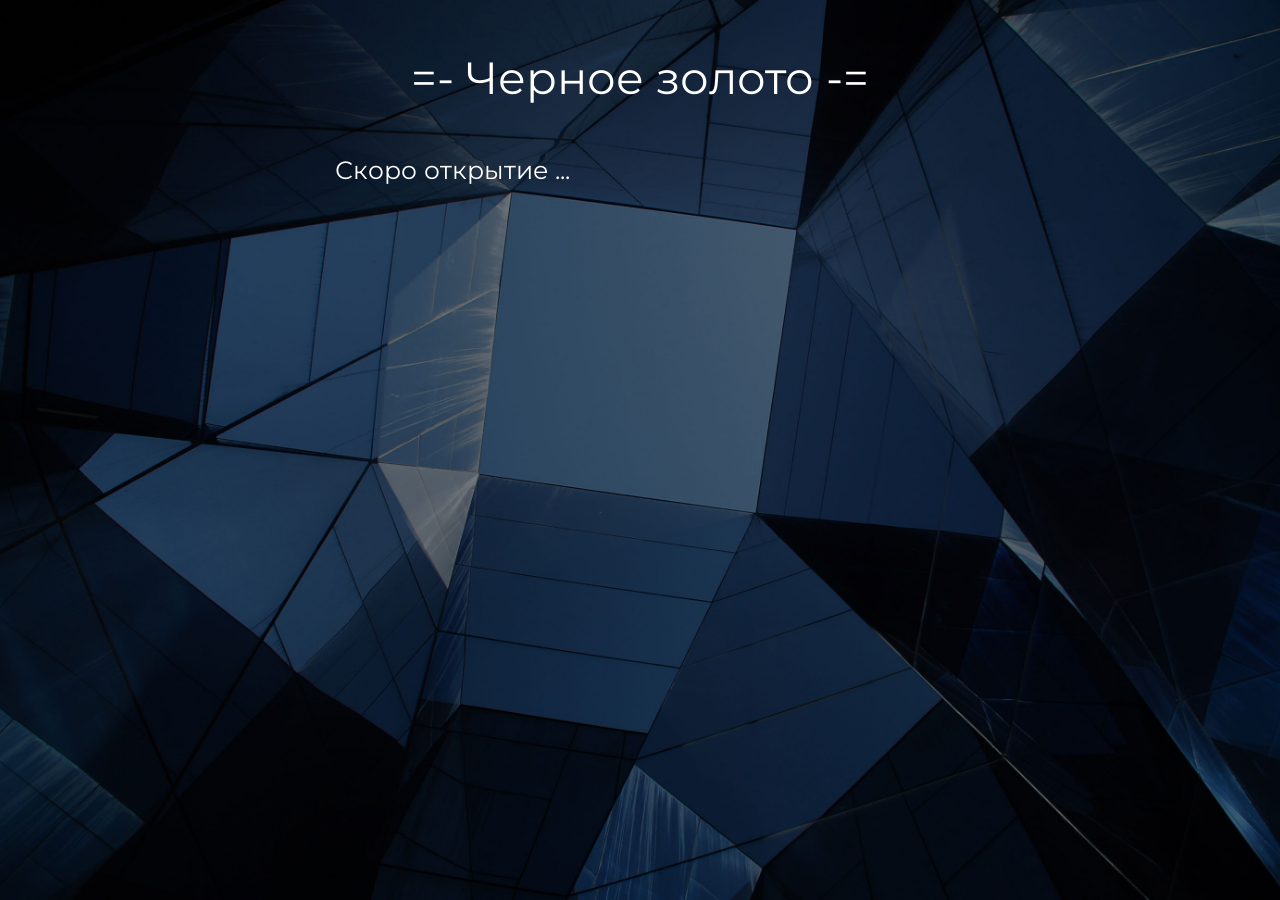
<file: index.html>
<!--
    Author: W3layouts
    Author URL: http://w3layouts.com
    License: Creative Commons Attribution 3.0 Unported
    License URL: http://creativecommons.org/licenses/by/3.0/
-->



<!DOCTYPE html>
<html>



<!-- Head -->
<head>

<title>App Launch Countdown Widget A Flat Responsive Widget Template :: W3layouts</title>

<!-- For-Mobile-Apps -->
<meta name="viewport" content="width=device-width, initial-scale=1">
<meta http-equiv="Content-Type" content="text/html; charset=utf-8">
<meta name="keywords" content="App Launch Countdown Widget Responsive, Login Form Web Template, Flat Pricing Tables, Flat Drop-Downs, Sign-Up Web Templates, Flat Web Templates, Login Sign-up Responsive Web Template, Smartphone Compatible Web Template, Free Web Designs for Nokia, Samsung, LG, Sony Ericsson, Motorola Web Design">
<script type="application/x-javascript"> addEventListener("load", function() { setTimeout(hideURLbar, 0); }, false); function hideURLbar(){ window.scrollTo(0,1); } </script>
<!-- //For-Mobile-Apps -->

<!-- Style -->
<link rel="stylesheet" href="css/font-awesome.min.css" type="text/css" media="all">
<link rel="stylesheet" href="css/style1.css"            type="text/css" media="all">
<!-- //Style -->

<!-- Fonts -->
<link rel='stylesheet' href='//fonts.googleapis.com/css?family=Montserrat:400,700'             type="text/css" media="all">
<link rel='stylesheet' href='//fonts.googleapis.com/css?family=Roboto:400,100,300,500,700,900' type="text/css" media="all">
<!-- Fonts -->

<!-- Font-Awesome-Icons-File -->
<link rel="stylesheet" href="fonts/fontawesome-webfont.ttf" type="text/css" media="all">
<!-- //Font-Awesome-Icons-File -->

</head>
<!-- //Head -->



<!-- Body -->
<body>

    <h1>=- Черное золото -=</h1>
<!--
    <div class="w3layouts app-text agileits">
        <ul>
            <li class="li1 aits">EXCITING</li>
            <li class="li2 whtree">MOBILE</li>
            <li class="li3 w3ls">APP</li>
        </ul>
    </div>
-->
    <div class="wrapper agileinfo">
        <h2>Скоро открытие ...</h2>

        <div class="clock">
            <div class="column w3l days">
                <div class="timer w3" id="days"></div>
                <div class="aits text">Дней</div>
            </div>
            <div class="timer w3ls days">:</div>
            <div class="column w3">
                <div class="timer w3layouts" id="hours"></div>
                <div class="agileits text">Часов</div>
            </div>
            <div class="aits timer">:</div>
            <div class="column wthree">
                <div class="timer w3las" id="minutes"></div>
                <div class="text aits">Минут</div>
            </div>
            <div class="agile timer">:</div>
            <div class="column siteliga">
                <div class="timer stuoyal3w" id="seconds"></div>
                <div class="text wthree">Секунд</div>
            </div>
        </div>
<!--
        <div class="newsletter agile">
            <form action="#" method="post">
                <input class="email aitsw3ls" type="email" placeholder="Your Email..." required="">
                <input type="submit" class="submit" value="">
            </form>  
        </div>          
        <p>Subscribe to get noticed when we launch.</p>

        <div class="social wthree">
            <ul class="social-icons agileinfo">
                <li><a href="#" class="facebook w3ls" title="Go to Our Facebook Page"><i class="fa w3ls fa-facebook-square" aria-hidden="true"></i></a></li>
                <li><a href="#" class="twitter w3l" title="Go to Our Twitter Account"><i class="fa w3l fa-twitter-square" aria-hidden="true"></i></a></li>
                <li><a href="#" class="googleplus w3" title="Go to Our Google Plus Account"><i class="fa w3 fa-google-plus-square" aria-hidden="true"></i></a></li>
                <li><a href="#" class="instagram wthree" title="Go to Our Instagram Account"><i class="fa wthree fa-instagram" aria-hidden="true"></i></a></li>
                <li><a href="#" class="youtube w3layouts" title="Go to Our Youtube Channel"><i class="fa w3layouts fa-youtube-square" aria-hidden="true"></i></a></li>
            </ul>
        </div>
-->
    </div>
    <!-- Custom-JavaScript-File-Links -->
        <script type="text/javascript" src="js/jquery-1.12.3.min.js"></script>
        <script type="text/javascript" src="js/moment.js"></script>
        <script type="text/javascript" src="js/moment-timezone-with-data.js"></script>
        <script type="text/javascript" src="js/timer.js"></script>
    <!-- //Custom-JavaScript-File-Links -->

</body>
<!-- //Body -->

</html>
</file>
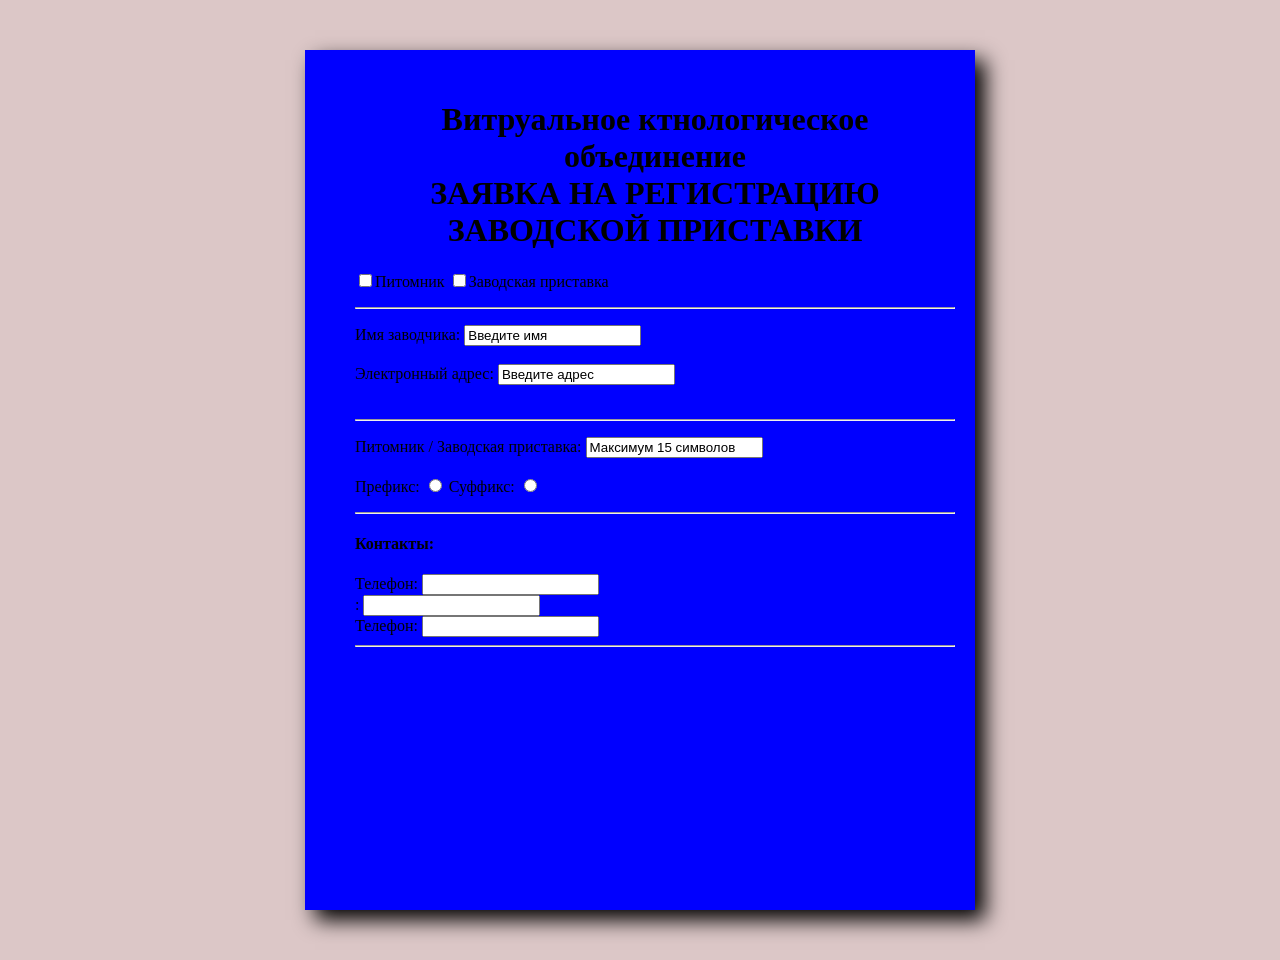
<file: html/blank_prist.html>
<!DOCTYPE HTML>
<html>
<head>
<meta http-equiv="Content-Type" content="text/html; charset=utf-8">
<title>Cимулятор заводчика</title>
</head>
<body>
<style>
      body { background-color: #DCC7C7; } /* общий фон */
      
      div {
        width: 600px;   /* ширина */
        height: 800px; /* высота */
        padding: 30px 20px 30px 50px; /* внутренние отступы - верх, право, низ, лево */
        margin: 50px auto;  /* выравнивание по центру */ 
        box-shadow: 10px 10px 20px black; /* небольшая тень для объемности */
        background-color: blue;  /* цвет фона в блоке */
        font-family:  "Times New Roman"; /* нужный шрифт */
      }
    </style>
<div><h1 align="center">Витруальное ктнологическое объединение<br>
						ЗАЯВКА НА РЕГИСТРАЦИЮ ЗАВОДСКОЙ ПРИСТАВКИ <br>
	</h1>
	<form action="#">
		<p> <input type="checkbox" name="kennel" value="Питомник">Питомник    
			<input type="checkbox" name="prist" value="Приставка">Заводская приставка
		</p>
		<hr>
		<p>
			Имя заводчика: <input type="test" name="name" value="Введите имя"><br><br>
			Электронный адрес: <input type="email" name="email" value="Введите адрес"><br><br>
			<hr>
		</p>
		<p>
			Питомник / Заводская приставка: <input type="test" name="NameOfKen" value="Максимум 15 символов"><br><br>
			Префикс: <input type="radio" name="pref">  Суффикс:  <input type="radio" name="pref">

			<hr>
		</p>
		<p>
			<h4>Контакты:</h4>
			Телефон: <input type="test" name="tel" value=""><br>
			: <input type="test" name="tel" value=""><br>
			Телефон: <input type="test" name="tel" value=""><br>
			

			<hr>
		</p>
			

			


	</form>
	<p></p>
</div>

</body>
</html>
</file>
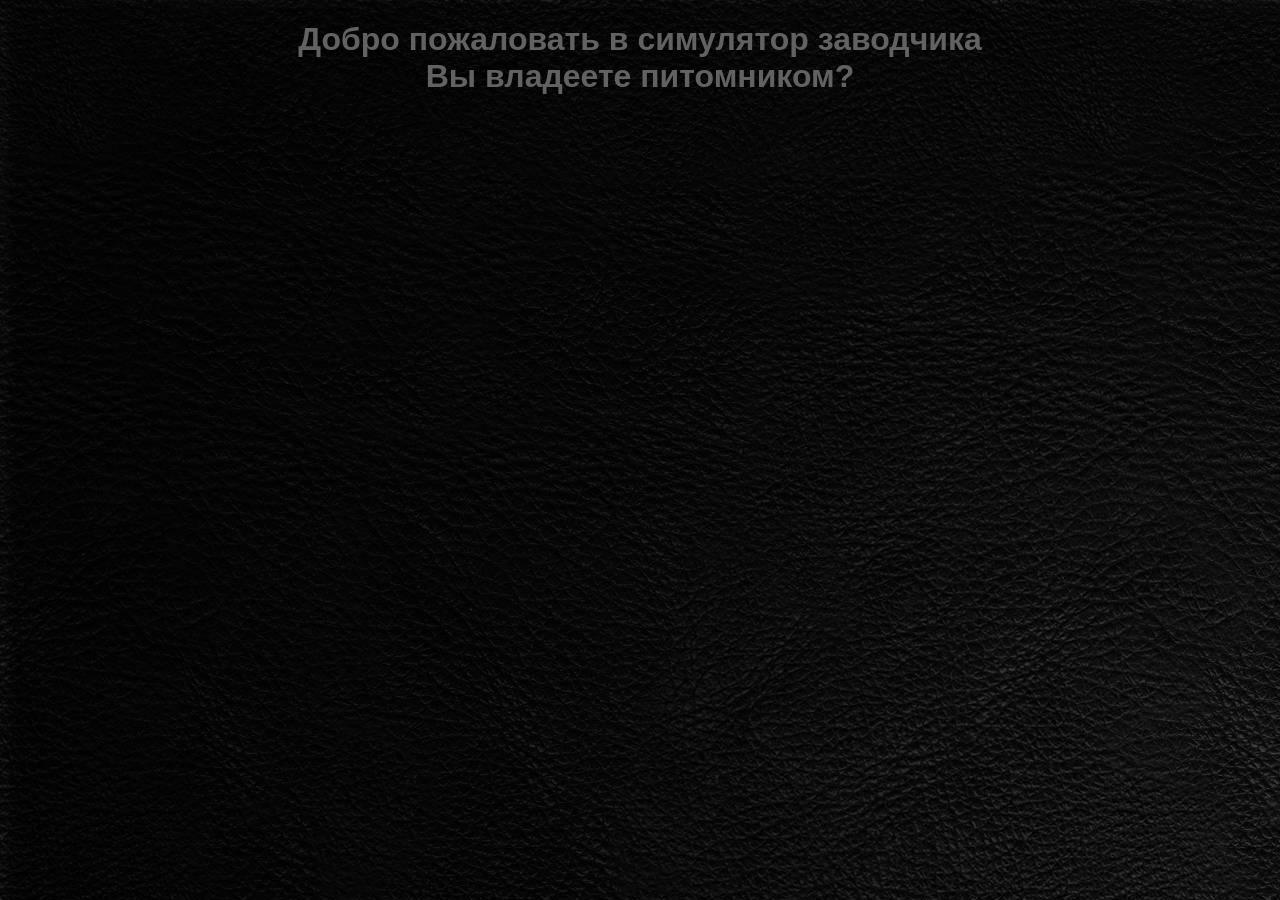
<file: html/index_NOsession.html>
<!DOCTYPE HTML>
<html>
<head>
<meta http-equiv="Content-Type" content="text/html; charset=utf-8">
<link href="/css/style.css" rel="stylesheet" type="text/css"/>
<title>Cимулятор заводчика</title>
</head>
<body>
<h1 align="center"> Добро пожаловать в симулятор заводчика<br>Вы владеете питомником?<br></h1>
</file>
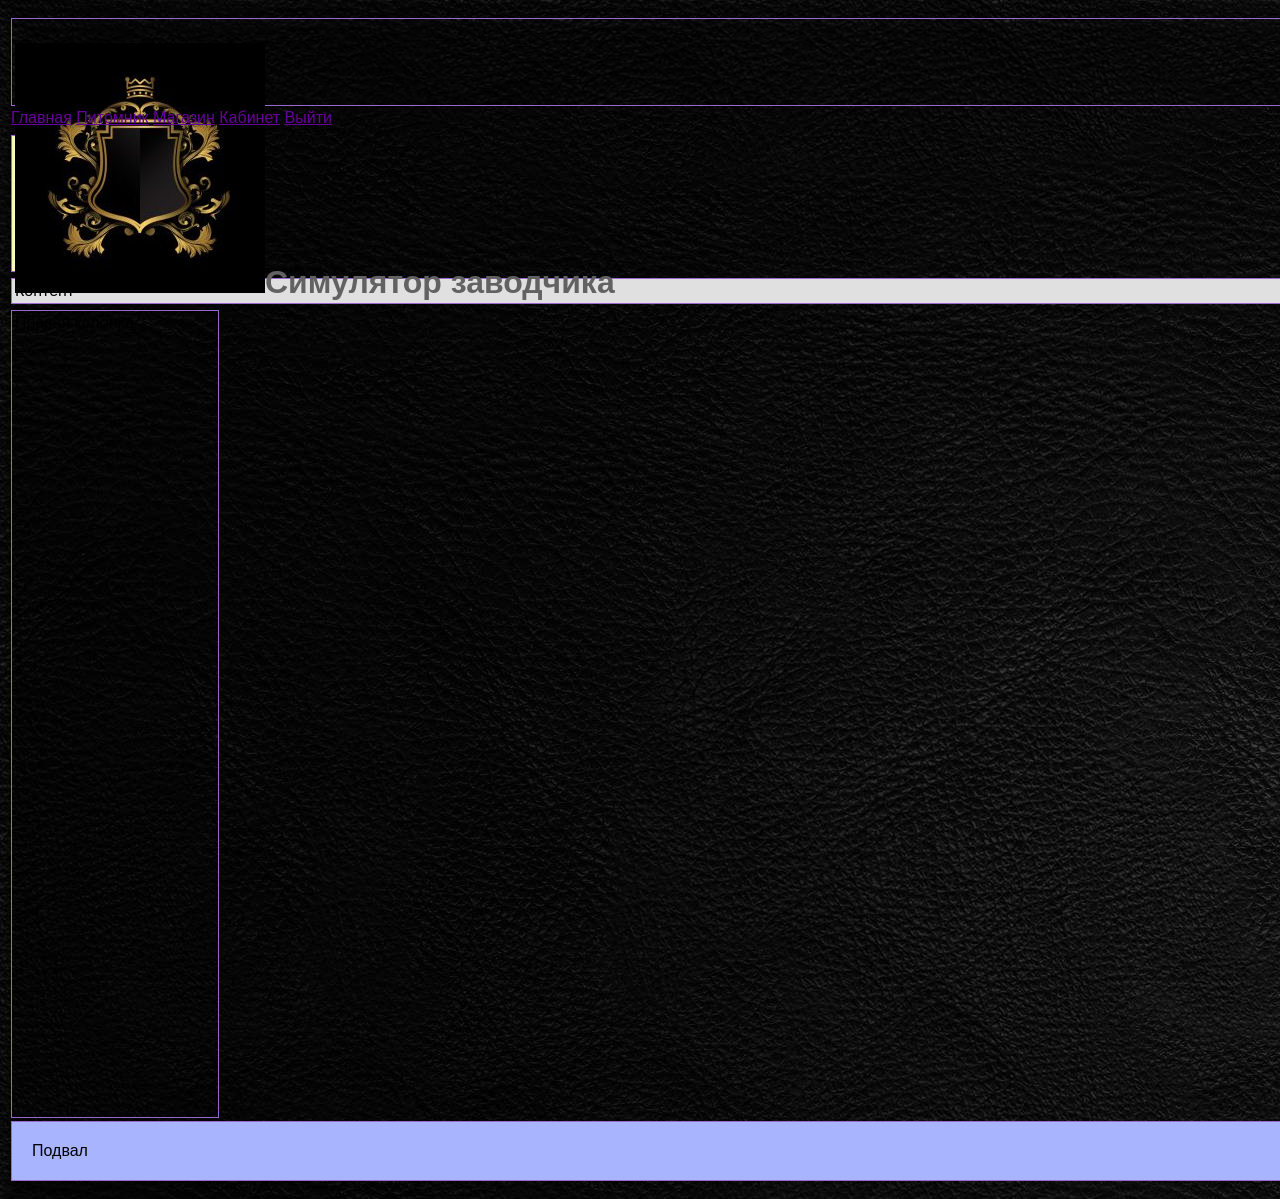
<file: html/sha.html>
<!DOCTYPE html> 
<html>
<head>
<meta http-equiv='Content-Type' content='text/html; charset=utf8'>
<link href="/css/style.css" rel="stylesheet" type="text/css"/>
<title>Cимулятор заводчика</title>
</head>
<body>
 
    <div class="wrapper">
<!-- --------------------------------------  class="header"  ----------------------------- -->         
        <div class="header">
        	<h1><img src = "/pic/logo_mini.png" alt = "logo">Cимулятор заводчика</h1>  <!-- изображение с логотипом -->
        </div>
<!-- --------------------------------------  class="navigation"  ----------------------------- -->   
        <div class="navigation">
          	<a href="/index.php">Главная</a>
           	<a href="/kennel.php">Питомник</a>
           	<a href="#">Магазин</a>
           	<a href="/office.php">Кабинет</a>
            <a href ="/logout.php">Выйти</a>
        </div>
<!-- --------------------------------------  class="Left_sidebar"  ----------------------------- -->   
       <div class="left_sidebar">Меню: <br>
            <!-- маркированный список -->
                 <li><a href = "/buy.php">купить собаку</a></li> <!-- ссылка в элементе списка -->
                 <li><a href = "#">Продать собаку</a></li> <!-- ссылка в элементе списка -->
                 <li><a href = "/shelter.php">ПРИЮТ</a></li> <!-- ссылка в элементе списка -->
            <!--конец списка-->
        <div class="left_sidebar2"><hr>Действия: <br>
            Текст
        </div>
        </div>



<!-- --------------------------------------  class="content"  ----------------------------- -->   
        <div class="content">Контент</div>



<!-- --------------------------------------  class="right_sidebar"  ----------------------------- -->   
        <div class="right_sidebar">Правая колонка</div>




<!-- --------------------------------------  class="footer"  ----------------------------- -->   
        <div class="footer">Подвал</div>
         
    </div> <!-- закрытие class="wrapper"> -->
 
</body>
</html>
</file>
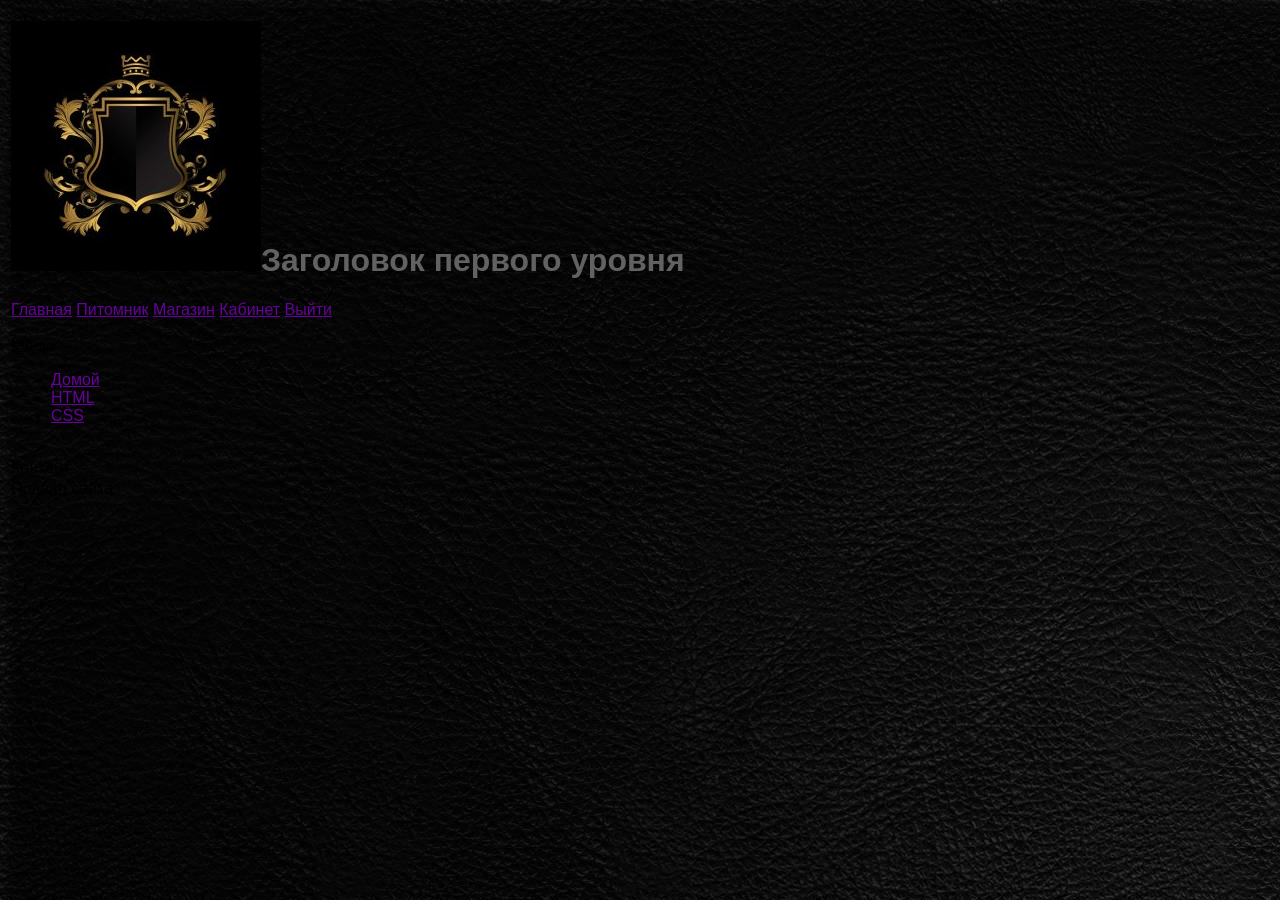
<file: html/shapka.html>
<?php

require "db.php";
require "includes/functions.php"

?>
<!DOCTYPE HTML>
<html>
<head>
<meta http-equiv="Content-Type" content="text/html; charset=utf-8">
<link href="/css/style.css" rel="stylesheet" type="text/css"/>
<title>Cимулятор заводчика</title>
</head>
<body>
  <div id="container">
    	<header id="header">
      <h1><img src = "/pic/logo_mini.png" alt = "logo">Заголовок первого уровня</h1>  <!-- изображение с логотипом -->
     <!-- заголовок первого уровня -->
      </header>
 
      <nav id="navigation">
          <a href="/index.php">Главная</a>
           <a href="/kennel.php">Питомник</a>
           <a href="#">Магазин</a>
           <a href="/office.php">Кабинет</a>
            <a href ="/logout.php">Выйти</a>
      </nav>
    <!--<div style="width: 1px; height: 300px; background-color: #97070B;"></div>  вертикальная черта -->
 
      <aside id="menu"><br>Меню
         <ul> <!-- маркированный список -->
            <li><a href = "#">Домой</a></li> <!-- ссылка в элементе списка -->
            <li><a href = "#">HTML</a></li> <!-- ссылка в элементе списка -->
            <li><a href = "#">CSS</a></li> <!-- ссылка в элементе списка -->
        </ul> <!--конец списка-->
    </aside>
 
    <main id="content"><br>Контент
    
    </main>
 
    <div id="clear">
 
    </div>
                       
    <footer id="footer">Подвал сайта
 
    </footer>
  </div>
	
</body>
</html>
</file>
<file: css/style1.css>
/*--
    Author: W3layouts
    Author URL: http://w3layouts.com
    License: Creative Commons Attribution 3.0 Unported
    License URL: http://creativecommons.org/licenses/by/3.0/
--*/



/*-- Reset Code --*/

    html,body,div,span,applet,object,iframe,h1,h2,h3,h4,h5,h6,p,blockquote,pre,a,abbr,acronym,address,big,cite,code,del,dfn,em,img,ins,kbd,q,s,samp,small,strike,strong,sub,sup,tt,var,b,u,i,dl,dt,dd,ol,nav ul,nav li,fieldset,form,label,legend,table,caption,tbody,tfoot,thead,tr,th,td,article,aside,canvas,details,embed,figure,figcaption,footer,header,hgroup,menu,nav,output,ruby,section,summary,time,mark,audio,video{margin:0;padding:0;border:0;font-size:100%;font:inherit;vertical-align:baseline;}
    article, aside, details, figcaption, figure,footer, header, hgroup, menu, nav, section {display: block;}
    ol,ul{list-style:none;padding:0;margin:0;}
    blockquote,q{quotes:none;}
    blockquote:before,blockquote:after,q:before,q:after{content:'';content:none;}
    table{border-collapse:collapse;border-spacing:0;}
    /* start editing from here */
    a{text-decoration:none;}
    .txt-rt{text-align:right;}/* text align right */
    .txt-lt{text-align:left;}/* text align left */
    .txt-center{text-align:center;}/* text align center */
    .float-rt{float:right;}/* float right */
    .float-lt{float:left;}/* float left */
    .clear{clear:both;}/* clear float */
    .pos-relative{position:relative;}/* Position Relative */
    .pos-absolute{position:absolute;}/* Position Absolute */
    .vertical-base{ vertical-align:baseline;}/* vertical align baseline */
    .vertical-top{  vertical-align:top;}/* vertical align top */
    .underline{ padding-bottom:5px; border-bottom: 1px solid #eee; margin:0 0 20px 0;}/* Add 5px bottom padding and a underline */
    nav.vertical ul li{ display:block;}/* vertical menu */
    nav.horizontal ul li{   display: inline-block;}/* horizontal menu */
    img{max-width:100%;}
    /*img[width],img[height]{width:auto;height:auto;} wordpress hack to reset the attributes (while making responsive) */

/*-- Reset Code --*/



/*-- Index-Page-Styling --*/

body {
    font-family: 'Montserrat', sans-serif;
    color: #fff;
    background: url("../images/background.jpg");
    background-repeat: no-repeat;
    background-attachment: fixed;
    background-position: center;
    background-size: cover;
    /*--agileits--*/
    /*--w3layouts--*/
    -webkit-background-size: cover;
    -moz-background-size: cover;
    -o-background-size: cover;
    text-align: center;
}

a, a:hover {    
    -webkit-transition: all 0.5s ease 0s;
    -moz-transition: all 0.5s ease 0s;
    -o-transition: all 0.5s ease 0s;
    -ms-transition: all 0.5s ease 0s;
    transition: all 0.5s ease 0s;
}

.wrapper {
    box-sizing: border-box;
    width: 640px;
    margin: 0 auto;
    text-align: center;
}

h1 {
    font-size: 45px;
    margin: 50px 0;
}

h2 {
    font-size: 25px;
    margin-bottom: 10px;
    text-align: left;
    /*--agileits--*/
    /*--w3layouts--*/
    margin-left: 15px;
}

.app-text {
    margin-bottom: 30px;
}

.app-text li {
    display: inline-block;
    font-size: 40px;
    font-weight: 700;
}

.app-text li.li1 {
    color: #38ffd7;
}

li.li2 {
    color: #fc39b9;
    margin: 0 80px;
}

li.li3 {
    color: #fced39;
}

.timer {
    font-family: 'Roboto', sans-serif;
    font-size: 100px;
    font-weight: 100;
    /*--agileits--*/
    /*--w3layouts--*/
    display: inline-block;
    vertical-align: top;
    letter-spacing: 5px;
}

.text {
    font-size: 18px;
}

.clock .column {
    display: inline-block;
    width: 21%;
}

.days {
    display: none;
}

@media only screen and (max-width: 768px) {
    .wrapper {
        width: 100%;
        padding: 0 20px;
    }
    .timer {
        font-size: 35px;
    }
}

.clear-loading {
    text-align: center;
    margin: 0 auto;
    position: relative;
    box-sizing: border-box;
}

.newsletter {
    position: relative;
    width: 75%;
    margin: 50px auto 20px;
}

.newsletter .email {
    width: 76%;
    padding: 25px 50px 25px 15px;
    border-radius: 3px;
    color: #FFF;
    /*--agileits--*/
    /*--w3layouts--*/
    font-family: 'Montserrat', sans-serif;
    font-size: 14px;
    font-weight: normal;
    background-color: transparent;
    border: 2px solid #FFF;
}

.newsletter .submit {
    width: 40px;
    height: 40px;
    background-image: url('../images/subscribe.png');
    background-repeat: no-repeat;
    background-position: center;
    position: absolute;
    background-color: transparent;
    top: 15px;
    right: 30px;
    border: none;
    outline: none;
    cursor: pointer;
    /*--agileits--*/
    /*--w3layouts--*/
    -webkit-transition: all 0.5s ease 0s;
    -moz-transition: all 0.5s ease 0s;
    -o-transition: all 0.5s ease 0s;
    -ms-transition: all 0.5s ease 0s;
    transition: all 0.5s ease 0s;
}

.wrapper p {
    font-size: 14px;
    font-weight: 300;
    margin-top: 20px;
    text-align: center;
}

.social {
    margin: 50px auto 0;
}

ul.social-icons li {
    display: inline-block;
    margin: 0 10px;
}

ul.social-icons li a {
    font-size: 35px;
    color: #EEE;
}

ul.social-icons li a.facebook:hover {
    color: #3b5998;
}

ul.social-icons li a.twitter:hover {
    color: #1dcaff;
}

ul.social-icons li a.googleplus:hover {
    color: #d34836;
}

ul.social-icons li a.instagram:hover {
    color: #517fa4;
}

ul.social-icons li a.youtube:hover {
    color: #bb0000;
}

::-webkit-input-placeholder {
    color: #FFF;
}

::-moz-placeholder {
    color: #FFF;
}

::-moz-placeholder {
    color: #FFF;
}

::-ms-input-placeholder {
    color: #FFF;
}

.footer {
    margin: 50px 10px 20px;
}

.footer p {
    font-size: 14px;
    color: #EEE;
    /*--agileits--*/
    /*--w3layouts--*/
    line-height: 25px;
}

.footer p a {
    color: #EEE;
}

.footer p a:hover {
    color: #FFF;
}

/*-- //Index-Page-Styling --*/










/*-- Responsive-Code --*/

@media screen and (max-width: 1920px) {
    h1 {
        margin: 100px 0;
    }
    .footer {
        margin: 150px 10px 20px;
    }
}

@media screen and (max-width: 1600px) {
    h1 {
        margin: 50px 0;
    }
    .footer {
        margin: 50px 10px 20px;
    }
}

@media screen and (max-width: 1366px) {
    h1 {
        margin: 50px 0;
    }
}

@media screen and (max-width: 1024px) {
    h1 {
        margin: 40px 0;
    }
    h2 {
        margin-left: 35px;
    }
    .app-text li {
        /*--agileits--*/
        /*--w3layouts--*/
        font-size: 35px;
    }
    li.li2 {
        margin: 0 90px;
    }
    .timer {
        font-size: 75px;
    }
}

@media screen and (max-width: 900px) {
    h1 {
        font-size: 40px;
    }
}

@media screen and (max-width: 768px) {
    h1 {
        font-size: 37px;
        margin: 50px 0;
    }
    h2 {
        margin-left: 50px;
    }
    .app-text li {
        font-size: 33px;
    }
    .newsletter .email {
        width: 65%;
    }
    .newsletter .submit {
        right: 65px;
    }
}

@media screen and (max-width: 667px) {
    h1 {
        font-size: 33px;
        margin: 40px 0;
        /*--agileits--*/
        /*--w3layouts--*/
    }
    .app-text li {
        font-size: 30px;
    }
    li.li2 {
        margin: 0 50px;
    }
    h2 {
        margin-left: 27px;
    }
    .newsletter .submit {
        right: 55px;
    }
    .social {
        margin: 30px auto 0;
    }
}

@media screen and (max-width: 640px) {
    h1 {
        font-size: 30px;
    }
    h2 {
        margin-left: 20px;
    }
}

@media screen and (max-width: 568px) {
    .app-text li {
        font-size: 25px;
    }
    h2 {
        margin-left: 30px;
    }
    .timer {
        font-size: 65px;
        letter-spacing: 0;
    }
    .newsletter .email {
        width: 70%;
        padding: 20px 50px 20px 10px;
    }
    .newsletter .submit {
        right: 30px;
        /*--agileits--*/
        /*--w3layouts--*/
        top: 10px;
    }
    .footer p {
        font-size: 12px;
    }
}

@media screen and (max-width: 480px) {
    h2 {
        margin-left: 15px;
    }
    .newsletter .email {
        width: 80%;
    }
    .newsletter .submit {
        right: 5px;
        top: 12px;
    }
}

@media screen and (max-width: 414px) {
    h1 {
        font-size: 27px;
    }
    h2 {
        margin-left: 10px;
    }
    .app-text li {
        font-size: 23px;
    }
    .wrapper {
        padding: 0 10px;
    }
    .timer {
        font-size: 60px;
    }
    .text {
        font-size: 16px;
    }
}

@media screen and (max-width: 384px) {
    li.li2 {
        margin: 0 30px;
    }
    .clock {
        margin-left: -10px;
    }
    .clock .column {
        width: 20%;
    }
    .timer {
        font-size: 55px;
    }
    .newsletter .submit {
        right: 0;
    }
}

@media screen and (max-width: 375px) {
    h1 {
        font-size: 25px;
        margin: 30px 0;
    }
    .newsletter {
        width: 90%;
    }
    .timer {
        font-size: 40px;
    }
}

@media screen and (max-width: 360px) {
    h2 {
        font-size: 20px;
    }
    .clock {
        margin-left: -20px;
    }
}

@media screen and (max-width: 320px) {
    h1 {
        font-size: 23px;
    }
    .app-text li {
        font-size: 20px;
    }
    li.li2 {
        margin: 0 10px;
    }
    h2 {
        margin-left: 4px;
    }
    .wrapper p {
        font-size: 13px;
    }
    .newsletter {
        width: 100%;
    }
    .newsletter .email {
        font-size: 13px;
        /*--agileits--*/
        /*--w3layouts--*/
        padding: 15px 50px 15px 5px;
    }
    .newsletter .submit {
        right: 0;
        background-size: 25px;
        top: 6px;
    }
    .clock {
        margin-left: -10px;
    }
    .text {
        font-size: 13px;
    }
}

/*-- //Responsive-Code --*/
</file>
<file: css/style.css>
/* #FFFFFF - белый
  #F2F2F2 - серый
  #FFCCFF - розовый
  #9868CE - сиреневый
  #9C339A - малиновый
  #66029A - фиолетовый
  #291839 - кнопки
  #A575B5 - текст кнопок
  #626262 - т. серый
#D0D0D0      - чуть серый  
*/
body{
  background-image:url('/pic/fon.jpg');
  /*[pre lang=css]*/
  font-family: Georgia, Verdana, sans-serif;
 
}
a{ font-size: 16px; color: #66029A;  }
h1{color:#626262;}
div{
  margin:3px;
  padding:0;
  /*color: #66029A;*/
  font-size: 16px;
}
p{
  font-size: 16px;
}
p.right{
  text-align: right;
}
p.kennel{
    text-align: center;
    
}
*[title] {
color: maroon;
}
td {
	width:25%;
  background:#D0D0D0;
  vertical-align:top;
}
/**{
margin:3px;
padding:0;
text-align: center;
font-size: 16px;    
/*color: #333;
}

body {сначала опишите стиль страницы в целом}
div {потом её отдельных частей - блоков}
a {затем ссылок}
h1.-.h6 {далее заголовков}
p {и в конце параграфов}*/
 
.wrapper{
  width: 1400px;  /*960*/
  margin: 18px auto;
  height: auto;
/*background: #fff;*/
}

.header{
    height:80px;
    width: 1400px;
    padding: 5px;
    background: #3BBCF2;
    background-image: url("/pic/fon.jpg");
    clear: both;
    border: 1px groove #9868CE;
    padding: 3px;
    text-align: left;
}
.leftimg {
              max-width: 10%;
              height: auto;
              display: block;
              float:left; /* Выравнивание по левому краю */
              margin: 3px 3px 3px 0; /* Отступы вокруг картинки */
              

          }
.navigation{
    width: 1000px;
    height: 20px;
}
 
.left_sidebar{
    width: 200px;
    height: auto;
    float: left;
    background: #FAFABF;
    padding: 3px;
    border: 1px groove #9868CE;
}
.left_sidebar{
    width: 170px;
    height: auto;
    float: left;
    background: #FAFABF;
    padding: 3px;
    border: 1px groove #9868CE;
}
 
.content{
    width: 1400px;  /*520*/
    height: auto;
    float: left;
    background: #E0E0E0;
    border: 1px groove #9868CE;
    padding: 3px;
            
}
.content2{
    width: 1200px;  /*520*/
    height: auto;
    float: left;
    background: #E0E0E0;
    border: 1px groove #9868CE;
    padding: 3px;
            
}

div.title_cont{
  background: #E0E0E0;
  height:  10px;
}
.content_mum{
    float: left; width: 45%;
            
}
.content_dad{
    float: right; width: 45%
            
}
 
.right_sidebar{
    width: 200px;
    height: 800px;
    float: left;
   /*background: #DBA0F0;*/
    padding: 3px;
    border: 1px groove #9868CE;
}
 
.footer{
  width: 1400px;  /*520*/
  clear: both;
  background: #A9B4FF;
  padding: 20px;
  border: 1px groove #9868CE;

}

@font-face {
font-family: 'Scriptorama';
src: url('/fonts/s/Scriptorama.ttf');
}
.text_effect {
font-family: 'Scriptorama';
color: #FFCCFF;
font-size: 48px;
/*text-shadow: rgb(3, 3, 3) -1px 4px 4px;*/
}
.autoriz{ 
  font-size: 25px;
  color: blue;
  display: flex;
  align-items: center;
  justify-content: center;

  /*text-align: center;  выровнять текст и картинки по горизонтали */
  
}
.image_wrap{
  width: 50%;
  height: 400px;
  border: 5px solid #66029A;
  border-radius: 10px;
  width: 500px;
  margin-right: auto; /*рамка в середине*/
  margin-left: auto; /* отступы по бокам*/
  padding-right: 10px;
  padding-left: 10px;
  padding-top: 10px;
  padding-bottom: 10px;
  text-align: center;
} 

.def_pic{
   display: black;
   margin: auto;
}


#name{
  font-size: 20px;
  font-weight:600;
}
#my_text{
  color:black;
  padding: 15px;
  margin: 15px;
  margin-bottom: 16px;
  border: 7px solid blue;
  border-radius: 10px;
}
/*/////////////////////////////////*/
 /*display: inline-block;
  width: 200px;
  padding: 8px;
  color: #fff;
  border: 1px solid #fff;
  text-align: center;
  outline: none;
  text-decoration: none;*/

.knopka {
  width: 150px;
  height: 50px;
  text-decoration: none;
  color: #a675b3;
  text-align: center;
  line-height: 20px;
  display: block;
  margin: 20px auto;
  border: 3px solid #311d47;
  font: normal 17px arial;
  outline: none;

}

.knopka:not(.active) {
  box-shadow: inset 0 1px 1px rgba(111, 55, 125, 0.8), inset 0 -1px 0px rgba(63, 59, 113, 0.2), 0 9px 16px 0 rgba(0, 0, 0, 0.3), 0 4px 3px 0 rgba(0, 0, 0, 0.3), 0 0 0 1px #150a1e;
  background-image: linear-gradient(#3b2751, #271739);
  text-shadow: 0 0 21px rgba(223, 206, 228, 0.5), 0 -1px 0 #311d47;
  outline: none;
}

.knopka:not(.active):hover,
.knopka:not(.active):focus {
  transition: color 200ms linear, text-shadow 500ms linear;
  color: #fff;
  text-shadow: 0 0 21px rgba(223, 206, 228, 0.5), 0 0 10px rgba(223, 206, 228, 0.4), 0 0 2px #2a153c;
  outline: none;
}
.knopka:not(:hover) {
    transition: 0.6s;
    outline: none;
}


a.buttons {
  width: 150px;
  height: 40px;
  text-decoration: none;
  padding-top: 10px;
  color: #a675b3;
  text-align: center;
  line-height: 20px;
  display: block;
  margin: 20px auto;
  font: normal 17px arial;
}

a.buttons:not(.active) {
  box-shadow: inset 0 1px 1px rgba(111, 55, 125, 0.8), inset 0 -1px 0px rgba(63, 59, 113, 0.2), 0 9px 16px 0 rgba(0, 0, 0, 0.3), 0 4px 3px 0 rgba(0, 0, 0, 0.3), 0 0 0 1px #150a1e;
  background-image: linear-gradient(#3b2751, #271739);
  text-shadow: 0 0 21px rgba(223, 206, 228, 0.5), 0 -1px 0 #311d47;
}

a.buttons:not(.active):hover,
a.buttons:not(.active):focus {
  transition: color 200ms linear, text-shadow 500ms linear;
  color: #fff;
  text-shadow: 0 0 21px rgba(223, 206, 228, 0.5), 0 0 10px rgba(223, 206, 228, 0.4), 0 0 2px #2a153c;
}
a.buttons:not(:hover) {
    transition: 0.6s;
}


/****************************Внешний вид меню****************/
.side {
  width: 150px; /*ширина кнопки*/
  margin: 25px; /* отступ по бокам*/
  position: inherit; /*Наследует значение родителя.*/
}

.menu a{
  background-image: linear-gradient(#3b2751, #271739);
  color:#FFCCFF;
  padding: 10px;
  display: block;
  border-bottom: 1px solid #666; /*каждая кнопка в серой рамке*/
  transition: 0.5s all; /*плавность*/

}
/*что будет при наведении*/
.menu a:hover{
  background: #666; /*цвет серый*/
  padding: 10px 0 10px 20px; /*пункты будут плавать / сдвигается текст вправо*/

}
/*для всех тегов Ли первый ребенок(Пункт 1)*/
.menu li:first-child a{
  border-radius: 3px 3px 0 0;
}

/*а радиус у подменю убираем*/
.menu li .menu__drop li a{
  border-radius: 0;
}
/****************************Всплывающие меню****************/
.menu__list{
  position: relative; /*чтобы подменю. прилепелны к меню*/

}
.menu__drop{
  position: absolute;
  width: 100%; /*ширина кнопок подменю*/
  left:100%;  /*отступ влево 100% от основного*/
  /*появляется на уровне пункт 1 top:0;*/
  /*мы уводим меню за пределы экрана вверх*/
  top:-9999em;
  opacity: 0;
  transition: 0.5s opacity; /*плавность*/
}

/*при наведении на лист, наш класс будет меняться*/
.menu__list:hover .menu__drop{
  opacity: 1; /*при наведении на пункт 1 включается видимость подпунктов*/
  top:0; /*меняем положение на 0*/
}

/*иконки для всплывающих менюшек >*/
.menu__list::after{
  content: " ";   /*пустое поле*/
  position: absolute;
  border: 5px solid;  /* рамка в 10 */
  border-color: transparent transparent transparent #fff; /*закрашивает все углы*/
  top:1em; /*переместидись */
  right: 0.7em; /*вправо */
  transition: 0.5s; /*анимация*/
}
/*при наведении треугольнички переворачиваются*/
.menu__list:hover::after{
  transform: scale(-1);
}

/*************************************данные lit&pup.php***********************/
.dog{
   position:relative;
    height:5px;
  
}

#mydog{
  text-align: center;
    float:left;
    width:99%;
    height:200px;
    background: #D0D0D0 ;
}
.dad_mum{
  position:relative;
  height:200px;
}
#dad{
  text-align: center;
float:left;
width:49%;
height:200px;
background:#D0D0D0 ;
}

#mum{
  text-align: center;
float:left;
width:49%;
height:200px;
background:#D0D0D0 ;
}
.GG_dad_mum{
  position:relative;
  height:200px;
}
#one{
  text-align: center;
float:left;
width:24%;
height:200px;
background:#D0D0D0 ;
}

#two{
  text-align: center;
float:left;
width:24%;
height:200px;
background:#D0D0D0 ;
}

#three{
  text-align: center;
float:left;
width:24%;
height:200px;
background:#D0D0D0 ;
}

#four{
text-align: center;
float:left;
width:24%;
height:200px;
background-color: #D0D0D0;
}

#left_breed{
  position:absolute;
left:0;
width:500px;
}

#right_breed{
  position:absolute;
left:500px;
width:200px;
}
#all_breed{
  width:1200px;
  position:relative;
  background: white;
  

} 

/************************ прогресс бар ********************/
.meter {
height: 10px;  /* Can be anything */
width: 150px;
position: relative;
background: #291839;
-moz-border-radius: 25px;
-webkit-border-radius: 25px;
border-radius: 25px;
padding: 10px;
-webkit-box-shadow: inset 0 -1px 1px rgba(255,255,255,0.3);
-moz-box-shadow   : inset 0 -1px 1px rgba(255,255,255,0.3);
box-shadow        : inset 0 -1px 1px rgba(255,255,255,0.3);

}
.meter > span {
        display: block;
        height: 100%;
           -webkit-border-top-right-radius: 8px;
        -webkit-border-bottom-right-radius: 8px;
               -moz-border-radius-topright: 8px;
            -moz-border-radius-bottomright: 8px;
                   border-top-right-radius: 8px;
                border-bottom-right-radius: 8px;
            -webkit-border-top-left-radius: 20px;
         -webkit-border-bottom-left-radius: 20px;
                -moz-border-radius-topleft: 20px;
             -moz-border-radius-bottomleft: 20px;
                    border-top-left-radius: 20px;
                 border-bottom-left-radius: 20px;
        background-color: rgb(165,117,181);
        background-image: -webkit-gradient(
          linear,
          left bottom,
          left top,
          color-stop(0, rgb(165,117,181)),
          color-stop(1, rgb(165,117,181)) 
         );
        background-image: -moz-linear-gradient(
          center bottom,
          rgb(43,194,83) 37%,
          rgb(84,240,84) 69%
         );
        -webkit-box-shadow:
          inset 0 2px 9px  rgba(255,255,255,0.3),
          inset 0 -2px 6px rgba(0,0,0,0.4);
        -moz-box-shadow:
          inset 0 2px 9px  rgba(255,255,255,0.3),
          inset 0 -2px 6px rgba(0,0,0,0.4);
        position: relative;
        overflow: hidden;
}
Другие цвета

/*****Давайте очень просто поменяем цвет. Просто добавьте класс с именем «orange» или «red» к оболочке div/****’а и цвет будет изменен.****/

.orange > span {
        background-color: #f1a165;
        background-image: -moz-linear-gradient(top, #f1a165, #f36d0a);
        background-image: -webkit-gradient(linear,left top,left bottom,color-stop(0, #f1a165),color-stop(1, #f36d0a));
        background-image: -webkit-linear-gradient(#f1a165, #f36d0a);
}

.red > span {
        background-color: #f0a3a3;
        background-image: -moz-linear-gradient(top, #f0a3a3, #f42323);
        background-image: -webkit-gradient(linear,left top,left bottom,color-stop(0, #f0a3a3),color-stop(1, #f42323));
        background-image: -webkit-linear-gradient(#f0a3a3, #f42323);
}
table.minimalistBlack {
  border: 3px solid #000000;
  width: 100%;
  text-align: left;
  border-collapse: collapse;
}
table.minimalistBlack td, table.minimalistBlack th {
  border: 1px solid #000000;
  padding: 5px 4px;
}
table.minimalistBlack tbody td {
  font-size: 13px;
}
table.minimalistBlack thead {
  background: #CFCFCF;
  background: -moz-linear-gradient(top, #dbdbdb 0%, #d3d3d3 66%, #CFCFCF 100%);
  background: -webkit-linear-gradient(top, #dbdbdb 0%, #d3d3d3 66%, #CFCFCF 100%);
  background: linear-gradient(to bottom, #dbdbdb 0%, #d3d3d3 66%, #CFCFCF 100%);
  border-bottom: 3px solid #000000;
}
table.minimalistBlack thead th {
  font-size: 15px;
  font-weight: bold;
  color: #000000;
  text-align: left;
}
table.minimalistBlack tfoot {
  font-size: 14px;
  font-weight: bold;
  color: #000000;
  border-top: 3px solid #000000;
}
table.minimalistBlack tfoot td {
  font-size: 14px;
}
</file>
